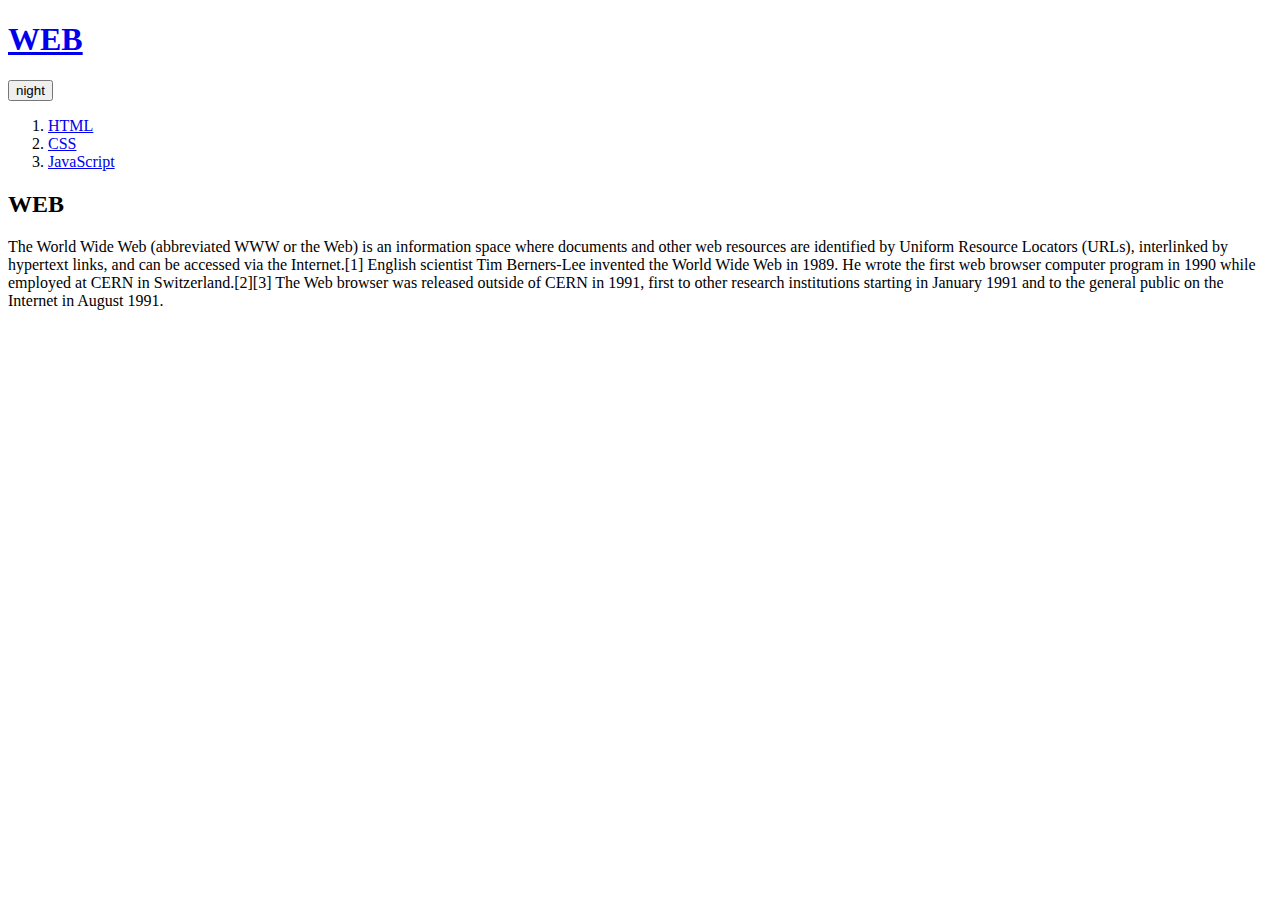
<file: index.html>
<!DOCTYPE html>
<html>
    <head>
        <title>WEB1 - Welcome</title>
        <meta charset="utf-8">
        <script src="colors.js"></script>
    </head>

    <body>
        <h1><a href="https://chaejin-kim.github.io/webStudy/">WEB</a></h1>
        <input id="night_day" type="button" value="night" size="5px" onclick="nightDayHandler(this);">

        <p>
            <ol>
                <li><a href="1.html">HTML</a></li>
                <li><a href="2.html">CSS</a></li>
                <li><a href="3.html">JavaScript</a></li>
            </ol>
        </p>

        <h2>WEB</h2>
        <p>The World Wide Web (abbreviated WWW or the Web) is an information space where documents and other web resources are identified by Uniform Resource Locators (URLs), interlinked by hypertext links, and can be accessed via the Internet.[1] English scientist Tim Berners-Lee invented the World Wide Web in 1989. He wrote the first web browser computer program in 1990 while employed at CERN in Switzerland.[2][3] The Web browser was released outside of CERN in 1991, first to other research institutions starting in January 1991 and to the general public on the Internet in August 1991.</p>
    </body>

</html>
</file>
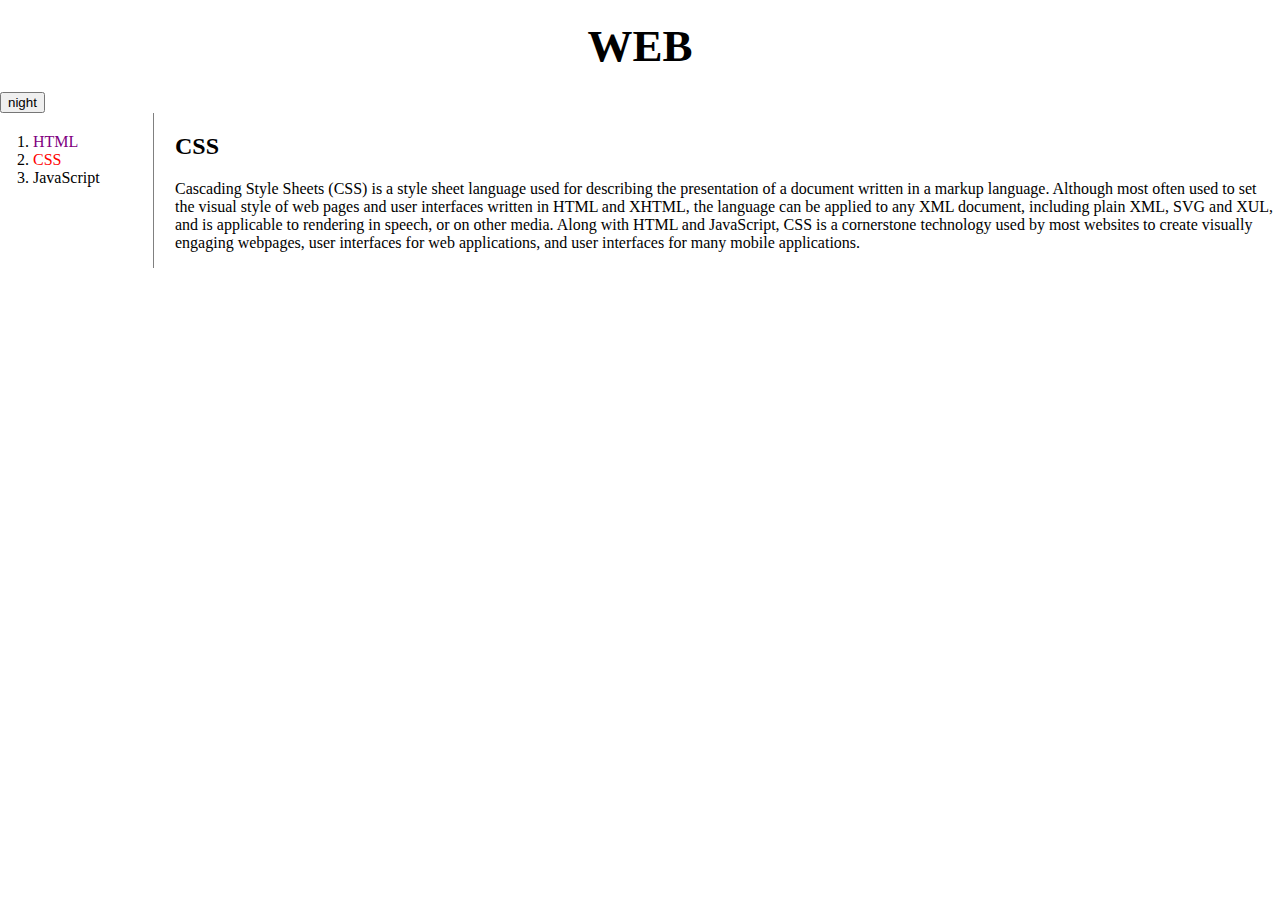
<file: 2.html>
<!DOCTYPE html>
<html>
    <head>
        <title>WEB1 - CSS</title>
        <meta charset="utf-8">
        <link rel="stylesheet" href="style.css">
        <script src="colors.js"></script>
    </head>

    <body>
        <h1><a href="https://chaejin-kim.github.io/webStudy/">WEB</a></h1>
        <input id="night_day" type="button" value="night" size="5px" onclick="nightDayHandler(this);">

        <div id="grid">
            <ol>
                <li><a href="1.html" class="saw">HTML</a></li>
                <li><a href="2.html" class="saw" id="active">CSS</a></li>
                <li><a href="3.html">JavaScript</a></li>
            </ol>

            <div id="article">
                <h2>CSS</h2>
                <p>
                    Cascading Style Sheets (CSS) is a style sheet language used for describing the presentation of a document written in a markup language. Although most often used to set the visual style of web pages and user interfaces written in HTML and XHTML, the language can be applied to any XML document, including plain XML, SVG and XUL, and is applicable to rendering in speech, or on other media. Along with HTML and JavaScript, CSS is a cornerstone technology used by most websites to create visually engaging webpages, user interfaces for web applications, and user interfaces for many mobile applications.
                </p>    
            </div>
        </div>
    </body>
</html>
</file>
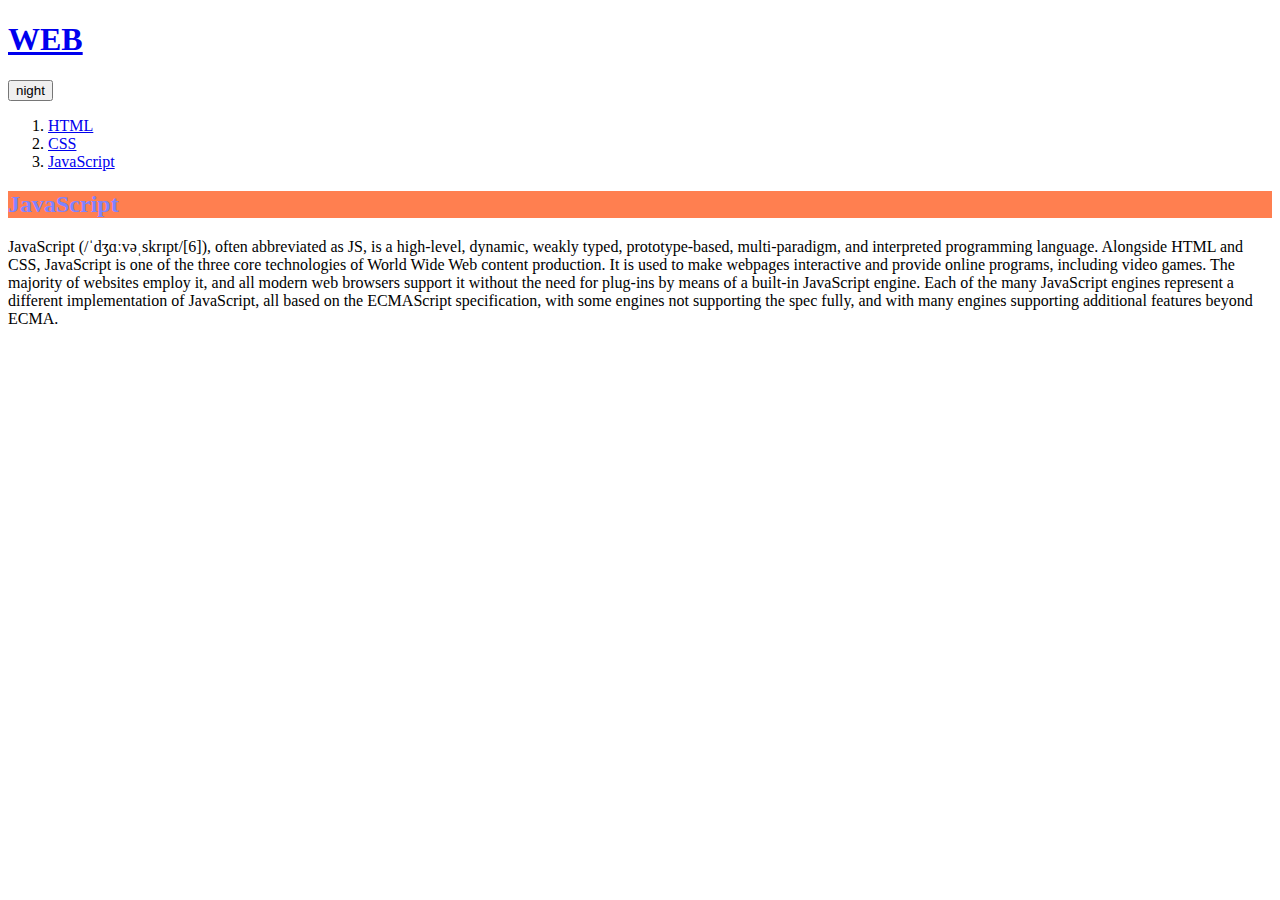
<file: 3.html>
<!DOCTYPE html>
<html>
    <head>
        <title>WEB1 - javascript</title>
        <meta charset="utf-8">

        <script src="colors.js"></script>
    </head>

    <body>
        <h1><a href="https://chaejin-kim.github.io/webStudy/">WEB</a></h1>
        
        <input id="night_day" type="button" value="night" size="5px" onclick="nightDayHandler(this);">

        <p>
            <ol>
                <li><a href="1.html"><span>HTML</span></a></li>
                <li><a href="2.html"><span>CSS</span></a></li>
                <li><a href="3.html"><span>JavaScript</span></a></li>
            </ol>
        </p>

        <h2 style="background-color:coral;color:rgb(127, 131, 255)">JavaScript</h2>
        <p>
            <span class="js" id="first">JavaScript</span> (/ˈdʒɑːvəˌskrɪpt/[6]), often abbreviated as JS, is a high-level, dynamic, weakly typed, prototype-based, multi-paradigm, and interpreted programming language. Alongside HTML and CSS, <span class="js">JavaScript</span> is one of the three core technologies of World Wide Web content production. It is used to make webpages interactive and provide online programs, including video games. The majority of websites employ it, and all modern web browsers support it without the need for plug-ins by means of a built-in <span class="js">JavaScript</span> engine. Each of the many <span class="js">JavaScript</span> engines represent a different implementation of <span class="js">JavaScript</span>, all based on the ECMAScript specification, with some engines not supporting the spec fully, and with many engines supporting additional features beyond ECMA.
        </p>            
    </body>

</html>
</file>
<file: style.css>
body {
    margin:0;
}
#active {
    color: red;
}
.saw {
    color:purple;
}
a {
    color:black;
    text-decoration:none;
}
h1 {
    font-size: 45px;
    text-align: center;
    border-bottom: 1px soild gray;
    margin: 0;
    padding: 20px;
}
ol{
    border-right: 1px solid gray;
    width: 100px;
    margin: 0;
    padding: 20px;
}
#grid {
    display : grid;
    grid-template-columns: 150px 1fr;
}
#grid ol{
    padding-left: 33px;
}
#grid #article {
    padding-left: 25px;
}
@media(max-width:800px){
    #grid{
        display:block;
    }
    ol{
        border-right: none;
    }
    h1 {
        border-bottom: none;
    } 
}
</file>
